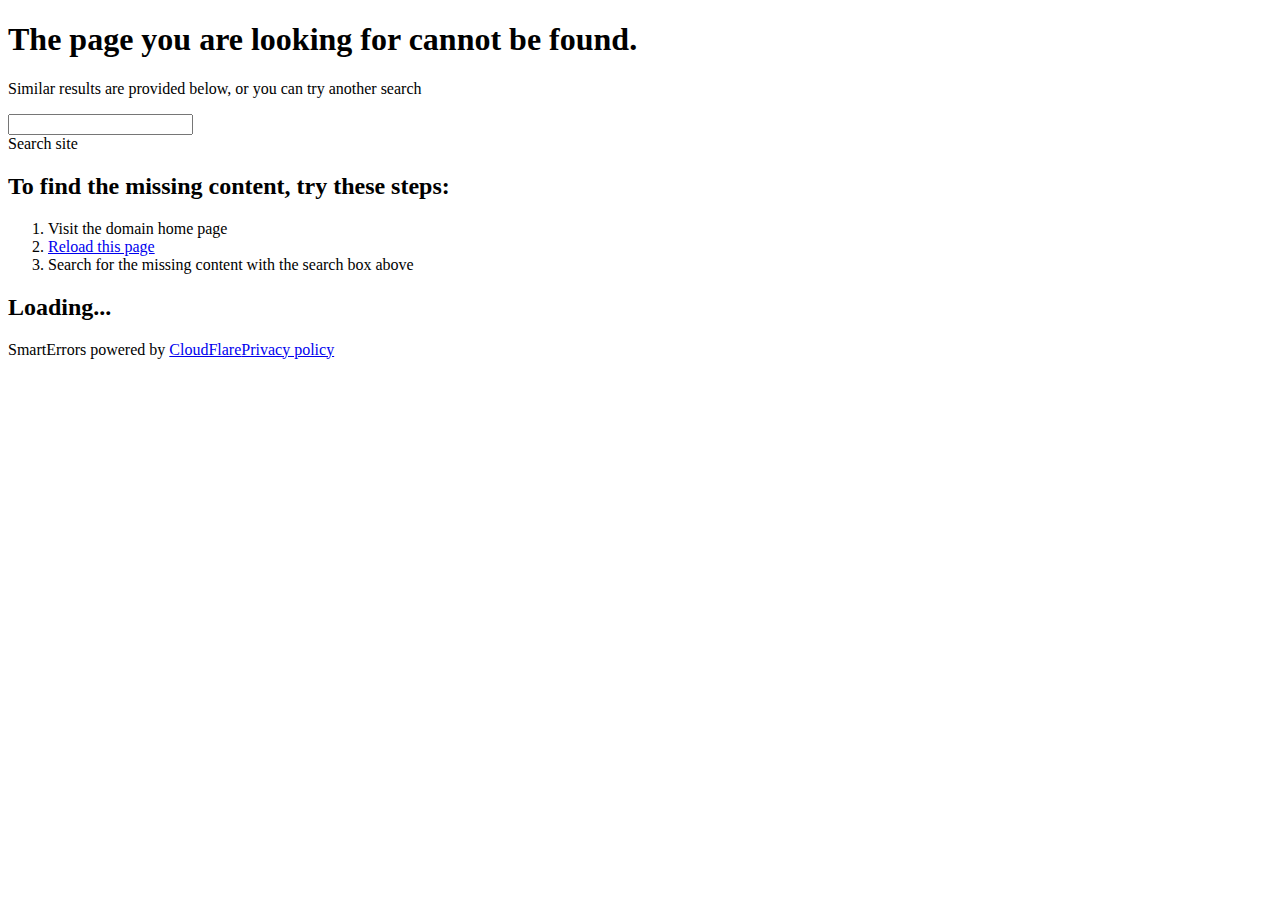
<file: assets/css/closedhand.html>
<!DOCTYPE html>
<!--[if lt IE 7]>      <html class="no-js lt-ie9 lt-ie8 lt-ie7" lang="en"> <![endif]-->
<!--[if IE 7]>         <html class="no-js lt-ie9 lt-ie8" lang="en"> <![endif]-->
<!--[if IE 8]>         <html class="no-js lt-ie9" lang="en"> <![endif]-->
<!--[if gt IE 8]><!--> <html class="no-js" lang="en"> <!--<![endif]-->

<!-- Mirrored from jeyamuae.com/assets/css/closedhand.html by HTTrack Website Copier/3.x [XR&CO'2014], Fri, 15 Mar 2024 12:40:20 GMT -->
<head>
    <meta charset="utf-8">
    <meta http-equiv="X-UA-Compatible" content="IE=edge,chrome=1">
    <title>ithemeslab.com | 404 - Page Cannot Be Found</title>
    <meta name="robots" content="noindex, nofollow" />
    <meta name="viewport" content="initial-scale=1.0, minimum-scale=1.0, maximum-scale=1.0, user-scalable=0">
    <script type="text/javascript">
//<![CDATA[
try{if (!window.CloudFlare) {var CloudFlare=[{verbose:0,p:1467987836,byc:0,owlid:"cf",bag2:1,mirage2:0,oracle:0,paths:{cloudflare:"/cdn-cgi/nexp/dok3v=1613a3a185/"},atok:"983f9d5677a521db8e9826e444263473",petok:"2b30683c12f34caac9a84ff9fa83cef58b28b28d-1469117892-1800",zone:"ithemeslab.com",rocket:"0",apps:{},sha2test:0}];CloudFlare.push({"apps":{"smarterror":{"swiftype":{"engine_id":"ithemeslab-dot-com","engine_key":"JJ7Jjf_Zynn8eHxXkWMS","enabled":1}}}});!function(a,b){a=document.createElement("script"),b=document.getElementsByTagName("script")[0],a.async=!0,a.src="http://ajax.cloudflare.com/cdn-cgi/nexp/dok3v=e982913d31/cloudflare.min.js",b.parentNode.insertBefore(a,b)}()}}catch(e){};
//]]>
</script>
<link rel="stylesheet" href="http://jeyamuae.com/cdn-cgi/se/themes/core.css" />
    <link rel="stylesheet" href="http://jeyamuae.com/cdn-cgi/se/themes/mountain-view/styles.css" />
    <script src="http://jeyamuae.com/cdn-cgi/se/javascripts/modernizr.js"></script>
</head>
<body class="mountain-view simple">
    <div class="smart-error">
        <header>
            <h1>The page you are looking for cannot be found.</h1>
            <p>Similar results are provided below, or you can try another search</p>
        </header>
        <div class="main">
            <div class="container search">
                <div class="query-input">
                    <input type="text" name="q">
                </div>
                <div class="buttons">
                    <div class="site button"><span>Search site</span></div>
                </div>
            </div>
            <div class="container content">
                <div class="fallback-content">
                    <h2>To find the missing content, try these steps:</h2>
                    <ol>
                        <li>Visit the domain home page</li>
                        <li><a rel="nofollow" href="http://jeyamuae.com/assets/css/." target="_self">Reload this page</a></li>
                        <li>Search for the missing content with the search box above</li>
                    </ol>
                </div>
                <div class="loading-indicator">
                    <h2>Loading...</h2>
                </div>
            </div>
        </div>
        <footer>
            <p>SmartErrors powered by <span><a rel="nofollow" href="https://www.cloudflare.com/5xx-error-landing?utm_source=smart_error">CloudFlare</a></span><span><a rel="nofollow" href="https://www.cloudflare.com/security-policy">Privacy policy</a></span></p>
        </footer>
    </div>

    <script type="text/javascript">
CloudFlare.push(function(require, define) {

    window.require = require;
    window.define = define;

    define.amd.jQuery = 1;

    define('handlebars', ['/cdn-cgi/se/javascripts/handlebars.js'], function() {

        return Handlebars;
    });

    require(['cloudflare/config'], function(config) {


        if(config.zone == 'cloudflare.com') {

            var gaId = '_gaq',
                ga = window[gaId] = window[gaId] || [];

            ga.push(['_setAccount', 'UA-10218544-8']);
            ga.push(['_setDomainName', 'cloudflare.com']);
            ga.push(['_trackPageview']);

            (function() {
                var gs = document.createElement('script'); gs.type = 'text/javascript'; gs.async = true;
                gs.src = ('https:' == document.location.protocol ? 'https://ssl' : 'http://www') + '.google-analytics.com/ga.js';
                var s = document.getElementsByTagName('script')[0]; s.parentNode.insertBefore(gs, s);
            })();
        }
    });

    require.paths.smarterror =
    require.paths.backbone =
    require.paths.underscore =
    require.paths.handlebars =
    require.paths.jquery = '/cdn-cgi/se/javascripts';

    require(['smarterror']);
});
    </script>
</body>

<!-- Mirrored from jeyamuae.com/assets/css/closedhand.html by HTTrack Website Copier/3.x [XR&CO'2014], Fri, 15 Mar 2024 12:40:20 GMT -->
</html>
</file>
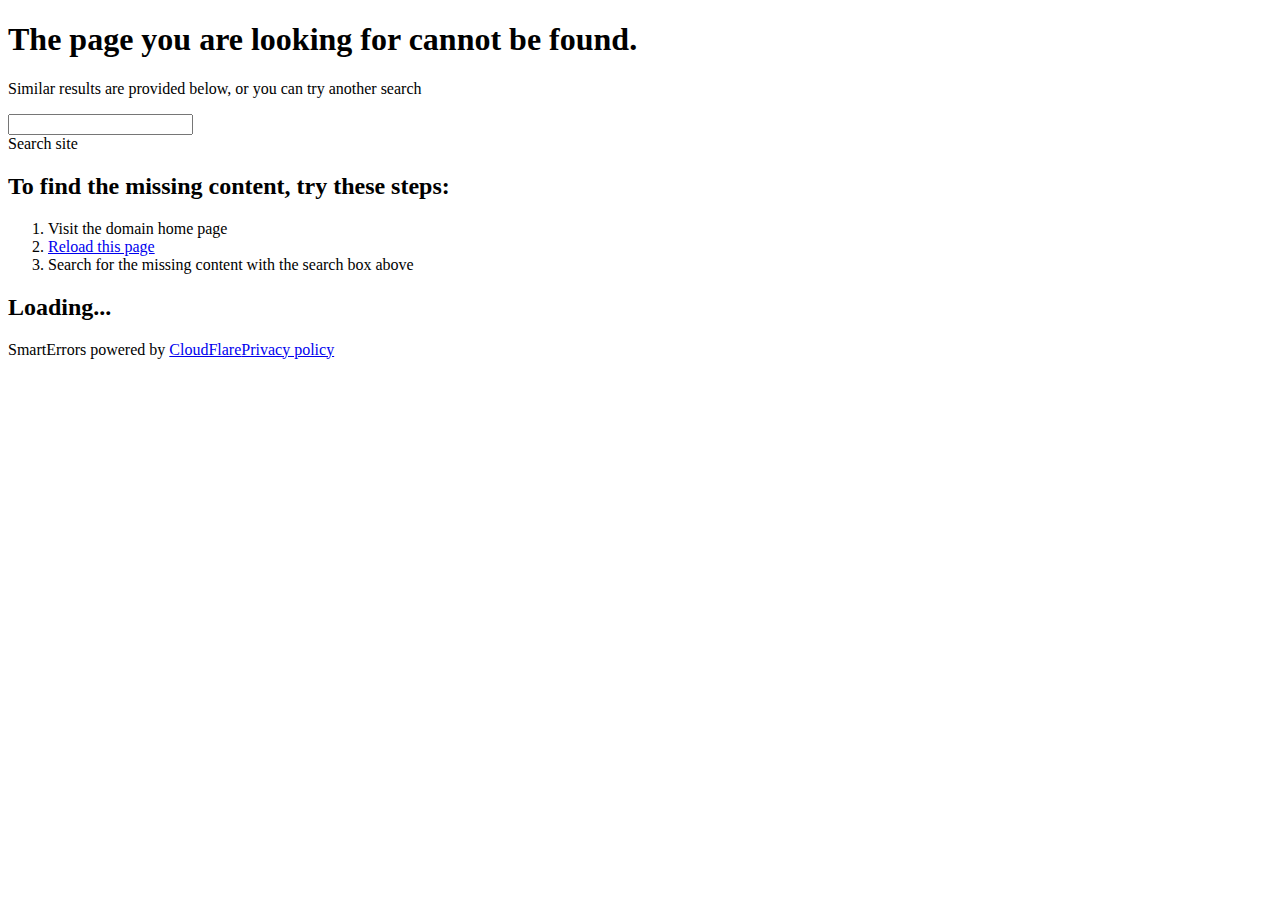
<file: assets/css/openhand.html>
<!DOCTYPE html>
<!--[if lt IE 7]>      <html class="no-js lt-ie9 lt-ie8 lt-ie7" lang="en"> <![endif]-->
<!--[if IE 7]>         <html class="no-js lt-ie9 lt-ie8" lang="en"> <![endif]-->
<!--[if IE 8]>         <html class="no-js lt-ie9" lang="en"> <![endif]-->
<!--[if gt IE 8]><!--> <html class="no-js" lang="en"> <!--<![endif]-->

<!-- Mirrored from jeyamuae.com/assets/css/openhand.html by HTTrack Website Copier/3.x [XR&CO'2014], Fri, 15 Mar 2024 12:40:20 GMT -->
<head>
    <meta charset="utf-8">
    <meta http-equiv="X-UA-Compatible" content="IE=edge,chrome=1">
    <title>ithemeslab.com | 404 - Page Cannot Be Found</title>
    <meta name="robots" content="noindex, nofollow" />
    <meta name="viewport" content="initial-scale=1.0, minimum-scale=1.0, maximum-scale=1.0, user-scalable=0">
    <script type="text/javascript">
//<![CDATA[
try{if (!window.CloudFlare) {var CloudFlare=[{verbose:0,p:1467987836,byc:0,owlid:"cf",bag2:1,mirage2:0,oracle:0,paths:{cloudflare:"/cdn-cgi/nexp/dok3v=1613a3a185/"},atok:"983f9d5677a521db8e9826e444263473",petok:"3a225687a78b6e4e2cf1fa09eec45379455d5186-1469117891-1800",zone:"ithemeslab.com",rocket:"0",apps:{},sha2test:0}];CloudFlare.push({"apps":{"smarterror":{"swiftype":{"engine_id":"ithemeslab-dot-com","engine_key":"JJ7Jjf_Zynn8eHxXkWMS","enabled":1}}}});!function(a,b){a=document.createElement("script"),b=document.getElementsByTagName("script")[0],a.async=!0,a.src="http://ajax.cloudflare.com/cdn-cgi/nexp/dok3v=e982913d31/cloudflare.min.js",b.parentNode.insertBefore(a,b)}()}}catch(e){};
//]]>
</script>
<link rel="stylesheet" href="http://jeyamuae.com/cdn-cgi/se/themes/core.css" />
    <link rel="stylesheet" href="http://jeyamuae.com/cdn-cgi/se/themes/mountain-view/styles.css" />
    <script src="http://jeyamuae.com/cdn-cgi/se/javascripts/modernizr.js"></script>
</head>
<body class="mountain-view simple">
    <div class="smart-error">
        <header>
            <h1>The page you are looking for cannot be found.</h1>
            <p>Similar results are provided below, or you can try another search</p>
        </header>
        <div class="main">
            <div class="container search">
                <div class="query-input">
                    <input type="text" name="q">
                </div>
                <div class="buttons">
                    <div class="site button"><span>Search site</span></div>
                </div>
            </div>
            <div class="container content">
                <div class="fallback-content">
                    <h2>To find the missing content, try these steps:</h2>
                    <ol>
                        <li>Visit the domain home page</li>
                        <li><a rel="nofollow" href="http://jeyamuae.com/assets/css/." target="_self">Reload this page</a></li>
                        <li>Search for the missing content with the search box above</li>
                    </ol>
                </div>
                <div class="loading-indicator">
                    <h2>Loading...</h2>
                </div>
            </div>
        </div>
        <footer>
            <p>SmartErrors powered by <span><a rel="nofollow" href="https://www.cloudflare.com/5xx-error-landing?utm_source=smart_error">CloudFlare</a></span><span><a rel="nofollow" href="https://www.cloudflare.com/security-policy">Privacy policy</a></span></p>
        </footer>
    </div>

    <script type="text/javascript">
CloudFlare.push(function(require, define) {

    window.require = require;
    window.define = define;

    define.amd.jQuery = 1;

    define('handlebars', ['/cdn-cgi/se/javascripts/handlebars.js'], function() {

        return Handlebars;
    });

    require(['cloudflare/config'], function(config) {


        if(config.zone == 'cloudflare.com') {

            var gaId = '_gaq',
                ga = window[gaId] = window[gaId] || [];

            ga.push(['_setAccount', 'UA-10218544-8']);
            ga.push(['_setDomainName', 'cloudflare.com']);
            ga.push(['_trackPageview']);

            (function() {
                var gs = document.createElement('script'); gs.type = 'text/javascript'; gs.async = true;
                gs.src = ('https:' == document.location.protocol ? 'https://ssl' : 'http://www') + '.google-analytics.com/ga.js';
                var s = document.getElementsByTagName('script')[0]; s.parentNode.insertBefore(gs, s);
            })();
        }
    });

    require.paths.smarterror =
    require.paths.backbone =
    require.paths.underscore =
    require.paths.handlebars =
    require.paths.jquery = '/cdn-cgi/se/javascripts';

    require(['smarterror']);
});
    </script>
</body>

<!-- Mirrored from jeyamuae.com/assets/css/openhand.html by HTTrack Website Copier/3.x [XR&CO'2014], Fri, 15 Mar 2024 12:40:20 GMT -->
</html>
</file>
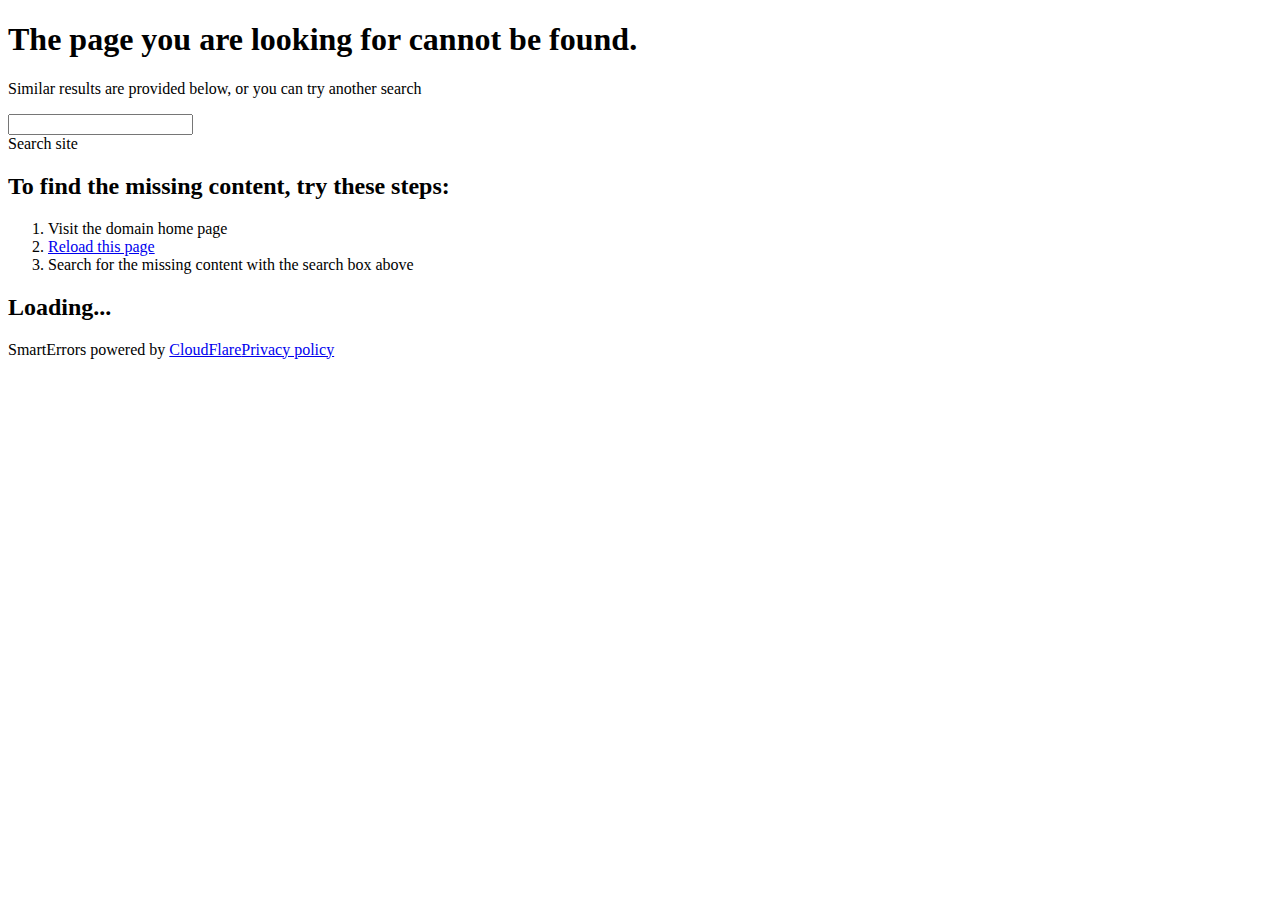
<file: assets/fonts/glyphicons-halflings-regular-2.html>
<!DOCTYPE html>
<!--[if lt IE 7]>      <html class="no-js lt-ie9 lt-ie8 lt-ie7" lang="en"> <![endif]-->
<!--[if IE 7]>         <html class="no-js lt-ie9 lt-ie8" lang="en"> <![endif]-->
<!--[if IE 8]>         <html class="no-js lt-ie9" lang="en"> <![endif]-->
<!--[if gt IE 8]><!--> <html class="no-js" lang="en"> <!--<![endif]-->

<!-- Mirrored from jeyamuae.com/assets/fonts/glyphicons-halflings-regular-2.html by HTTrack Website Copier/3.x [XR&CO'2014], Fri, 15 Mar 2024 12:40:20 GMT -->
<head>
    <meta charset="utf-8">
    <meta http-equiv="X-UA-Compatible" content="IE=edge,chrome=1">
    <title>ithemeslab.com | 404 - Page Cannot Be Found</title>
    <meta name="robots" content="noindex, nofollow" />
    <meta name="viewport" content="initial-scale=1.0, minimum-scale=1.0, maximum-scale=1.0, user-scalable=0">
    <script type="text/javascript">
//<![CDATA[
try{if (!window.CloudFlare) {var CloudFlare=[{verbose:0,p:1467987836,byc:0,owlid:"cf",bag2:1,mirage2:0,oracle:0,paths:{cloudflare:"/cdn-cgi/nexp/dok3v=1613a3a185/"},atok:"983f9d5677a521db8e9826e444263473",petok:"51668b5e1893c7530e8953b9604825329b7feeff-1469117862-1800",zone:"ithemeslab.com",rocket:"0",apps:{},sha2test:0}];CloudFlare.push({"apps":{"smarterror":{"swiftype":{"engine_id":"ithemeslab-dot-com","engine_key":"JJ7Jjf_Zynn8eHxXkWMS","enabled":1}}}});!function(a,b){a=document.createElement("script"),b=document.getElementsByTagName("script")[0],a.async=!0,a.src="http://ajax.cloudflare.com/cdn-cgi/nexp/dok3v=e982913d31/cloudflare.min.js",b.parentNode.insertBefore(a,b)}()}}catch(e){};
//]]>
</script>
<link rel="stylesheet" href="http://jeyamuae.com/cdn-cgi/se/themes/core.css" />
    <link rel="stylesheet" href="http://jeyamuae.com/cdn-cgi/se/themes/mountain-view/styles.css" />
    <script src="http://jeyamuae.com/cdn-cgi/se/javascripts/modernizr.js"></script>
</head>
<body class="mountain-view simple">
    <div class="smart-error">
        <header>
            <h1>The page you are looking for cannot be found.</h1>
            <p>Similar results are provided below, or you can try another search</p>
        </header>
        <div class="main">
            <div class="container search">
                <div class="query-input">
                    <input type="text" name="q">
                </div>
                <div class="buttons">
                    <div class="site button"><span>Search site</span></div>
                </div>
            </div>
            <div class="container content">
                <div class="fallback-content">
                    <h2>To find the missing content, try these steps:</h2>
                    <ol>
                        <li>Visit the domain home page</li>
                        <li><a rel="nofollow" href="http://jeyamuae.com/assets/fonts/." target="_self">Reload this page</a></li>
                        <li>Search for the missing content with the search box above</li>
                    </ol>
                </div>
                <div class="loading-indicator">
                    <h2>Loading...</h2>
                </div>
            </div>
        </div>
        <footer>
            <p>SmartErrors powered by <span><a rel="nofollow" href="https://www.cloudflare.com/5xx-error-landing?utm_source=smart_error">CloudFlare</a></span><span><a rel="nofollow" href="https://www.cloudflare.com/security-policy">Privacy policy</a></span></p>
        </footer>
    </div>

    <script type="text/javascript">
CloudFlare.push(function(require, define) {

    window.require = require;
    window.define = define;

    define.amd.jQuery = 1;

    define('handlebars', ['/cdn-cgi/se/javascripts/handlebars.js'], function() {

        return Handlebars;
    });

    require(['cloudflare/config'], function(config) {


        if(config.zone == 'cloudflare.com') {

            var gaId = '_gaq',
                ga = window[gaId] = window[gaId] || [];

            ga.push(['_setAccount', 'UA-10218544-8']);
            ga.push(['_setDomainName', 'cloudflare.com']);
            ga.push(['_trackPageview']);

            (function() {
                var gs = document.createElement('script'); gs.type = 'text/javascript'; gs.async = true;
                gs.src = ('https:' == document.location.protocol ? 'https://ssl' : 'http://www') + '.google-analytics.com/ga.js';
                var s = document.getElementsByTagName('script')[0]; s.parentNode.insertBefore(gs, s);
            })();
        }
    });

    require.paths.smarterror =
    require.paths.backbone =
    require.paths.underscore =
    require.paths.handlebars =
    require.paths.jquery = '/cdn-cgi/se/javascripts';

    require(['smarterror']);
});
    </script>
</body>

<!-- Mirrored from jeyamuae.com/assets/fonts/glyphicons-halflings-regular-2.html by HTTrack Website Copier/3.x [XR&CO'2014], Fri, 15 Mar 2024 12:40:20 GMT -->
</html>
</file>
